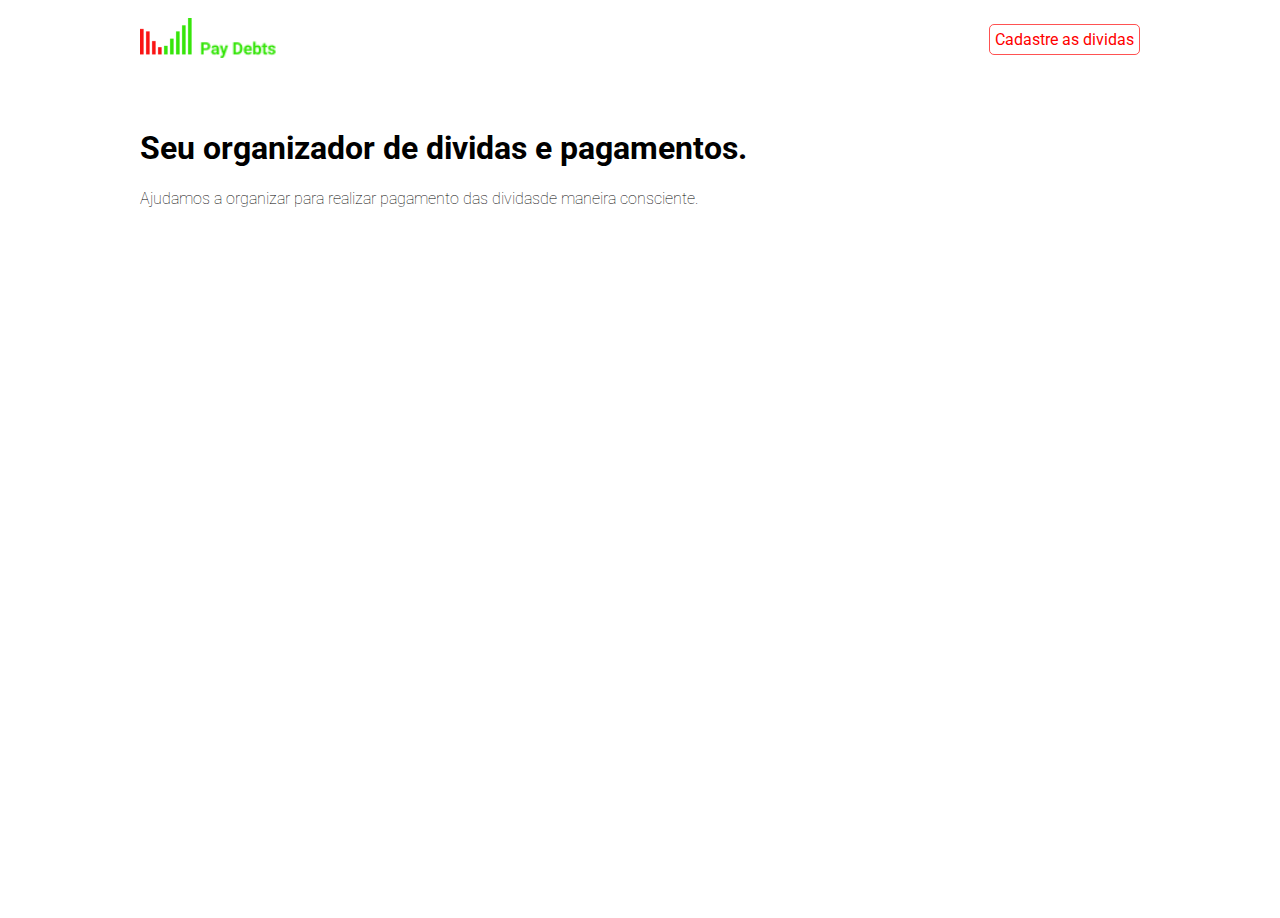
<file: index.html>
<!DOCTYPE html>
<html lang="pt_br">

<head>
    <meta charset="UTF-8">
    <meta name="viewport" content="width=device-width, initial-scale=1.0">
    <link href="https://fonts.googleapis.com/css2?family=Roboto:wght@700&display=swap" rel="stylesheet">
    <link rel="stylesheet" href="css/main.css">
    <title>Pay Debts</title>
</head>

<body>
    <div id="page-home">
        <header>
            <div class="iconHome">
                <img src="./assets/logo.png" width="150px" alt="Logomarca">
            </div>
            <div class="cadastro">
                <a href="pages/formDivida.html">Cadastre as dividas</a>
            </div>
        </header>
    </div>
        <main>
            <h1>
                Seu organizador de dividas e pagamentos.
            </h1>
            <p>
                Ajudamos a organizar para realizar pagamento das dividasde maneira consciente.
            </p>
        </main>
    <footer>
    </footer>
</body>

</html>
</file>
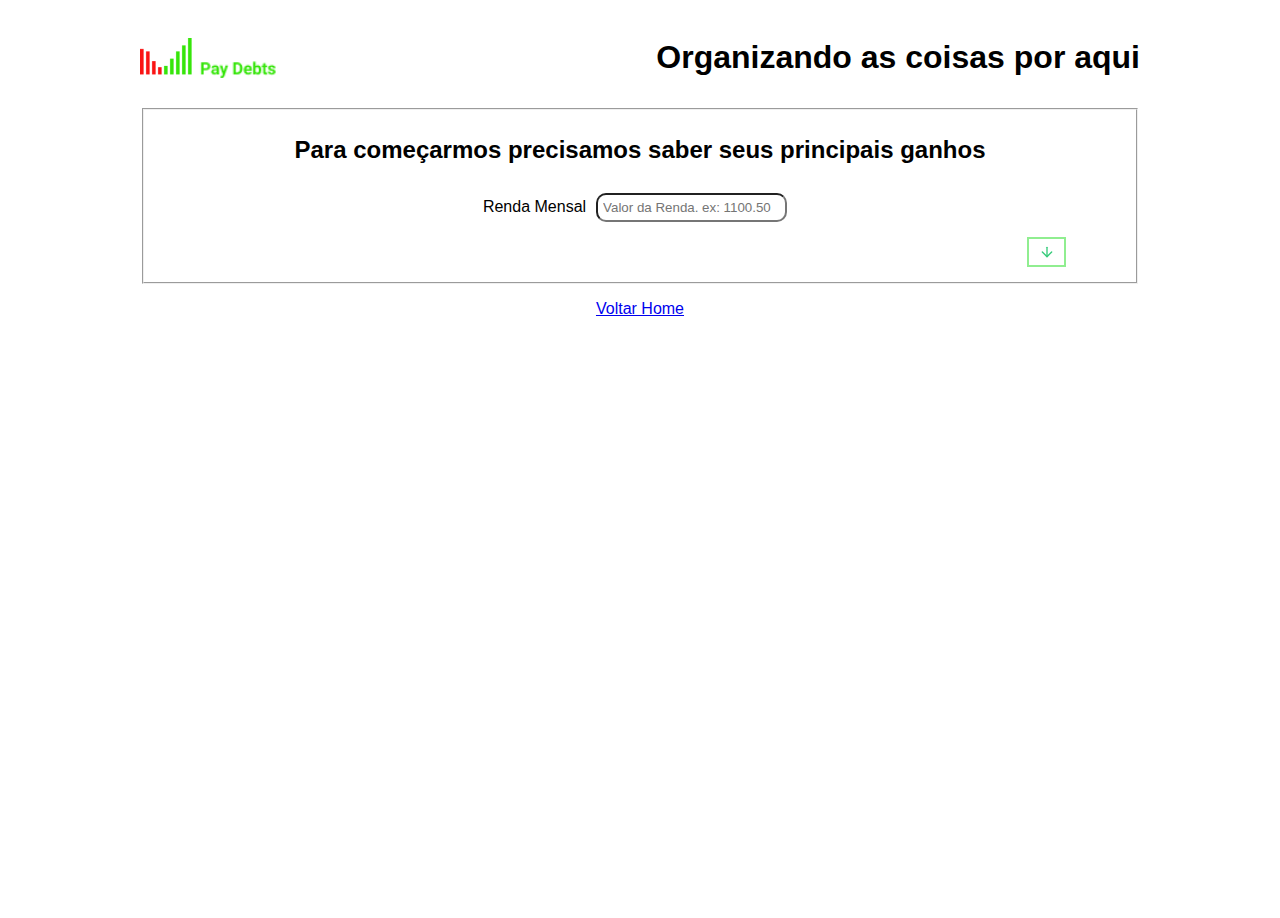
<file: pages/formDivida.html>
<html>

    <head>
        <meta name="viewport" content="width=device-width, initial-scale=1">
        <meta charset="UTF-8">
        <link rel="stylesheet" href="../css/style.css">
        <link rel="stylesheet" href="../css/main.css">

    </head>

    <body>
        <div id="page-home">
            <header>
                    <img src="../assets/logo.png" width="150px" alt="Logomarca">
                    <h1>Organizando as coisas por aqui</h1>
            </header>
        </div>

        <form method="POST">
            <fieldset class="um">
                <h2>Para começarmos precisamos saber seus principais ganhos</h2>
                <label>Renda Mensal<input type="text" placeholder="Valor da Renda. ex: 1100.50"" title="Só é permitido numeros" name="rendaMensal"></label>
                <div id="vrenda"></div>

                <div class="mostraPassoDois" onclick="proximoPasso()"><img id="next" src="../assets/arrow-left.svg" alt="Proximo passo se campo Renda preenchido"></div>
            </fieldset>
            <fieldset class="dois">
                <h2>Muito Bom, agora precisamos identificar todas suas principais dividas</h2>
                <label>Descrição da Divida
                    <input name="tituloDivida" placeholder="Divite a conta à pagar"></label>
                <div id="tdivida"></div>
                <label>Valor Total da Divida
                    <input name="valorDivida" class="vdivida" type="text" placeholder="Valor da divida. ex: 1100.50" title="Só é permitido numeros">
                    <div id="vdivida"></div>
                </label>
                <fieldset id="pagarConta" class="">
                    <h3>Conta será paga parcelada?</h3>
                    <label for="parceladoSim">
                        <input type="RADIO" onclick="marcaEsconde()" id="parceladoSim" name="contaparcelado" value="true">Sim
                    </label>
                    <label for="parceladoNao">
                        <input type="RADIO" onclick="marcaCheckAVista()" id="parceladoNao" name="contaparcelado" value="false">Não
                    </label>
                    <div id="porcentPag" class="esconde">
                        <label>Parcelas da divida
                            <select onclick="marcaCheckParcelado()" name="porcentagemPag">
                                <option value="1">1 vez</option>
                                <option value="2">2 vez</option>
                                <option value="3">3 vez</option>
                                <option value="4">4 vezes</option>
                                <option value="5">5 vezes</option>
                                <option value="6">5 vezes</option>
                                <option value="7">7 vezes</option>
                                <option value="8">8 vezes</option>
                                <option value="9">9 vezes</option>
                                <option value="10">10 vezes</option>
                                <option value="11">11 vezes</option>
                                <option value="12">12 vezes</option>
                                <option value="20">20 vezes</option>
                    
                            </select>
                        </label>
                    </div>
                    <h3>Conta será paga esse mês?</h3>
                    <label for="aVistaSim">
                        <input type="RADIO" id="aVistaSim" name="contaMes" onclick="proximoPassoDois()" value="true">Sim
                    </label>
                    <label for="aVistaNao">
                        <input type="RADIO" id="aVistaNao" name="contaMes" onclick="proximoPassoDois()" value="false">Não
                    </label>
                </fieldset>
            </fieldset>
            <button class="treis" type="submit">Adicionar</button>
        </form>
        <div id="rendaMensal1" class="quatro">
            Renda mensal:<div id="saldo"></div>
        </div>
        <section id="mostrarDivida" class="quinto">
            <h2>Todas dividas</h2>
            <table id="tabelaDividas">
                <thead>
                    <th>Descrição da Divida e valor</th>
                    <th>Valor restante</th>
                    <th>Quantidade de parcelas</th>
                    <th>Valor Pago divida</th>
                    <th>Saldo restante</th>
                </thead>
                <tbody id="tabela"></tbody>
                <tfoot>
                    <td>Total</td>
                    <td id="total"></td>
                    <td id="meses"></td>
                    <td id="valorPago"></td>
                    <td id="saldoRestante"></td>
                </tfoot>
            </table>
            <button id="exportar" type="submit" onclick="abrirPagina()">Exportar</button>

        </section>
        <footer>
            <a href="../index.html">Voltar Home</a>
        </footer>
    </body>

    <script src="../js/index.js"></script>

</html>
</file>
<file: css/main.css>
html {
    font-family: 'Roboto', sans-serif;
}

body {
    margin: 0 auto;
    width: 80%;
    height: 100vh;
    max-width: 1000px;
    box-sizing: border-box;
}

#page-home {
    /*background: url("../assets/principal.jpeg") no-repeat;*/
    margin-top: 2vh;
    height: 10vh;
    background-position: 60vh bottom;
}

header {
    display: flex;
    align-items: center;
    justify-content: space-between;
}

header h3 {
    color: #36E50A;
}

header a {
    text-decoration: none;
    color: red;
    border: rgba(255, 0, 0, 0.678) solid 0.5px;
    padding: 5px;
    border-radius: 5px;
}

p {
    font-weight: 100;
}

button {
    background-color: #36E50A;
    color: white;
    border: none;
    padding: 10px 10px 10px 25px;
    border-radius: 5px;
}

@media(max-width: 769px){
    fieldset {
        margin-top: 20%;
    }
}
</file>
<file: css/style.css>
body {
    text-align: center;
}

form {
    display: flex;
    flex-direction: column;
}

form label, input {
    padding: 5px;
    margin: 10px;
    border-radius: 10px;
}

button, select {
    background: lightblue;
    font-weight: bolder;
    margin: 0 auto;
    margin-bottom: 5px;
}

table {
	border-collapse: collapse;
	border-spacing: 0;
}

tr, table, td, th {
    text-align: center;
    margin: 0 auto;
    margin-bottom: 10px;
    background: fixed;
}
.contaPositiva{
    border: rgb(8, 219, 8) solid 1px;
}
.contaNegativa{
    border: red solid 1px;
}

.esconde {
    display: none;
}

#tdivida, #vdivida, #vrenda {
    color: red;
    font-size: 80%;
}

.um,.dois, .treis, .quatro, .quinto{
    display: none;
}

#next {
    width: 16px;
    height: 16px;
    transform: rotate(-90deg);
}

.mostraPassoDois{
    margin: 5px;
    padding: 5px;
    border: lightgreen solid 2px;
    width: 25px;
    margin-right: 10px;
    margin-left: 90%;
}

#pagarConta {

}
</file>
